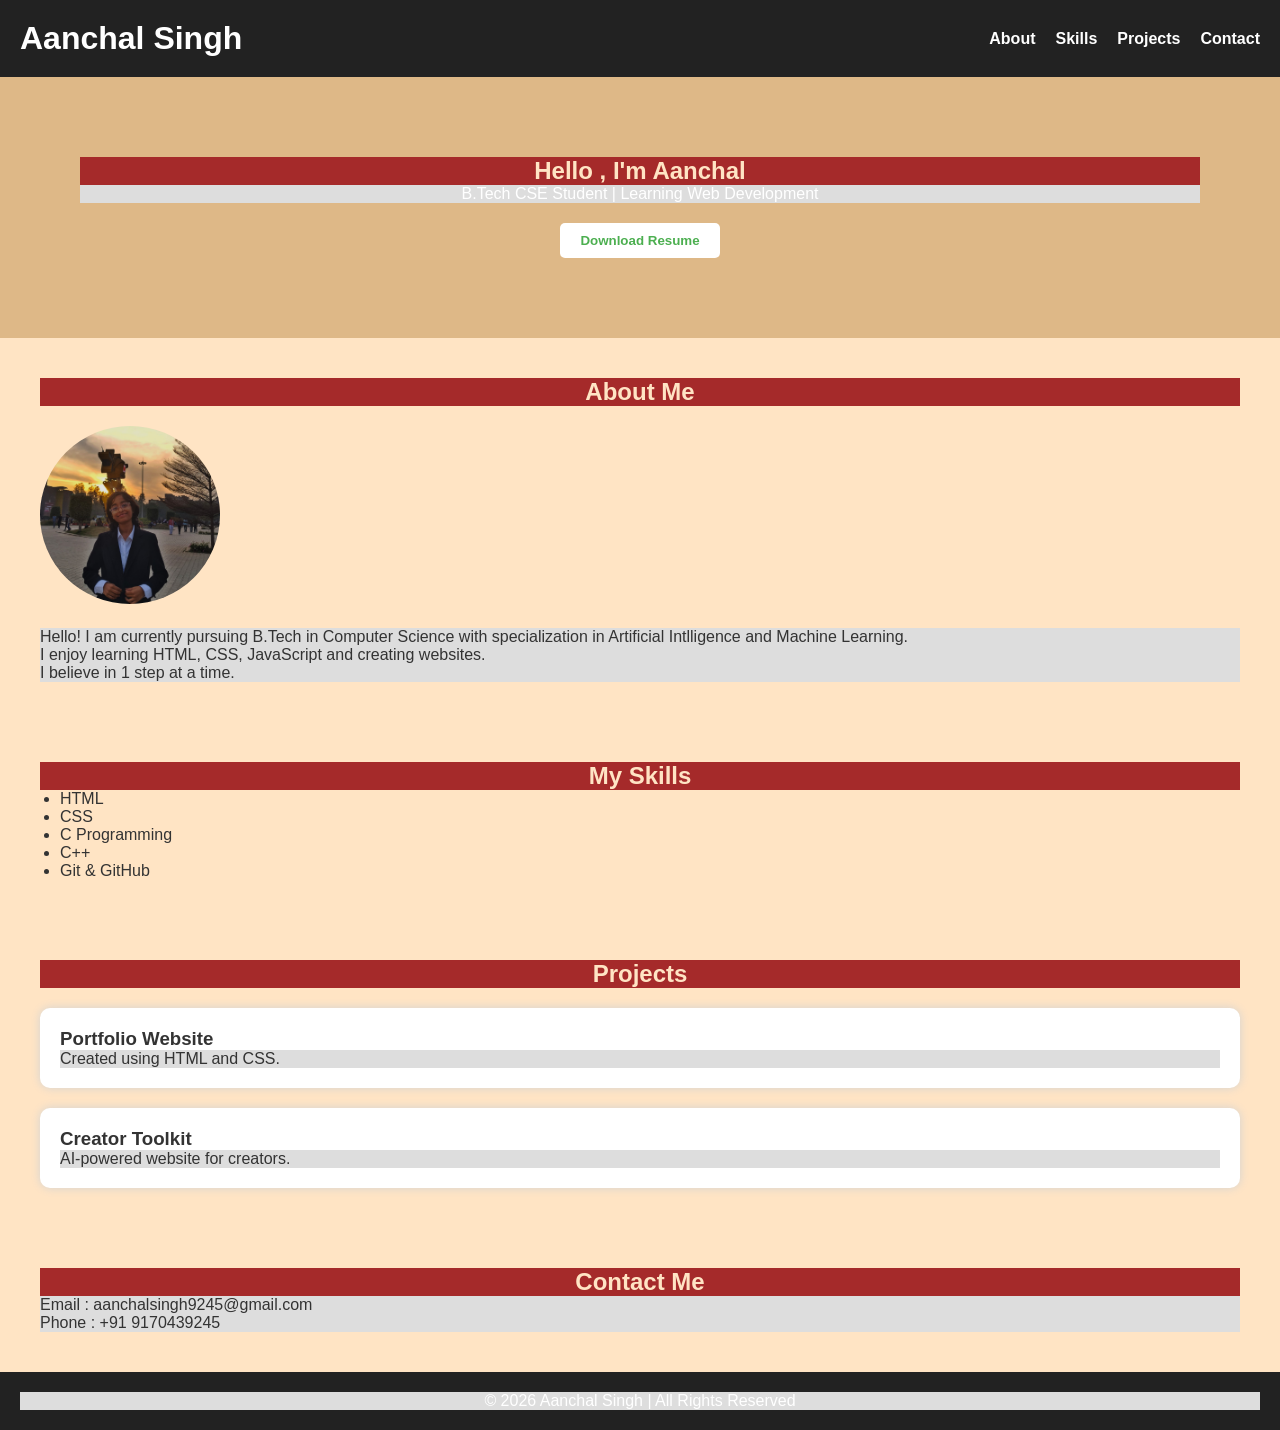
<file: index.html>
<!DOCTYPE html>
<!-- Tells the browser that this document is HTML5 -->

<html lang="en">
<!-- Root element of the webpage. lang="en" means the page language is English -->

<head>

    <!-- Character encoding (supports almost all languages) -->
    <meta charset="UTF-8">

    <!-- Makes website responsive on mobile devices -->
    <meta name="viewport" content="width=device-width, initial-scale=1.0">

    <!-- Title displayed on browser tab -->
    <title>Aanchal's Portfolio</title>

    <!-- Connecting external CSS file -->
    <link rel="stylesheet" href="style.css">

</head>

<body>

    <!-- ================= HEADER ================= -->

    <header>

        <!-- Website Name -->
        <h1>Aanchal Singh</h1>

        <!-- Navigation Bar -->
        <nav>

            <!-- Unordered List -->
            <ul>

                <!-- Anchor tags create clickable links -->
                <li><a href="#about">About</a></li>

                <li><a href="#skills">Skills</a></li>

                <li><a href="#projects">Projects</a></li>

                <li><a href="#contact">Contact</a></li>

            </ul>

        </nav>

    </header>

    <!-- ================= HERO SECTION ================= -->

    <section class="hero">

        <h2>Hello , I'm Aanchal</h2>

        <p>
            B.Tech CSE Student | Learning Web Development
        </p>

        <button>Download Resume</button>

    </section>

    <!-- ================= ABOUT ================= -->

    <section id="about">

        <h2>About Me</h2>

        <img src="aanchal.jpeg" alt="My Photo">

        <p>

            Hello!
            I am currently pursuing B.Tech in Computer Science with specialization in Artificial Intlligence and Machine Learning. <br>
            I enjoy learning HTML, CSS, JavaScript and creating websites.
            <br>
            I believe in 1 step at a time.

        </p>

    </section>

    <!-- ================= SKILLS ================= -->

    <section id="skills">

        <h2>My Skills</h2>

        <ul>

            <li>HTML</li>

            <li>CSS</li>

            <li>C Programming</li>

            <li>C++</li>

            <li>Git & GitHub</li>

        </ul>

    </section>

    <!-- ================= PROJECTS ================= -->

    <section id="projects">

        <h2>Projects</h2>

        <div class="project">

            <h3>Portfolio Website</h3>

            <p>
                Created using HTML and CSS.
            </p>

        </div>

        <div class="project">

            <h3>Creator Toolkit</h3>

            <p>
                AI-powered website for creators.
            </p>

        </div>

    </section>

    <!-- ================= CONTACT ================= -->

    <section id="contact">

        <h2>Contact Me</h2>

        <p>Email : aanchalsingh9245@gmail.com</p>

        <p>Phone : +91 9170439245</p>

    </section>

    <!-- ================= FOOTER ================= -->

    <footer>

        <p>
            © 2026 Aanchal Singh | All Rights Reserved
        </p>

    </footer>

</body>

</html>
</file>
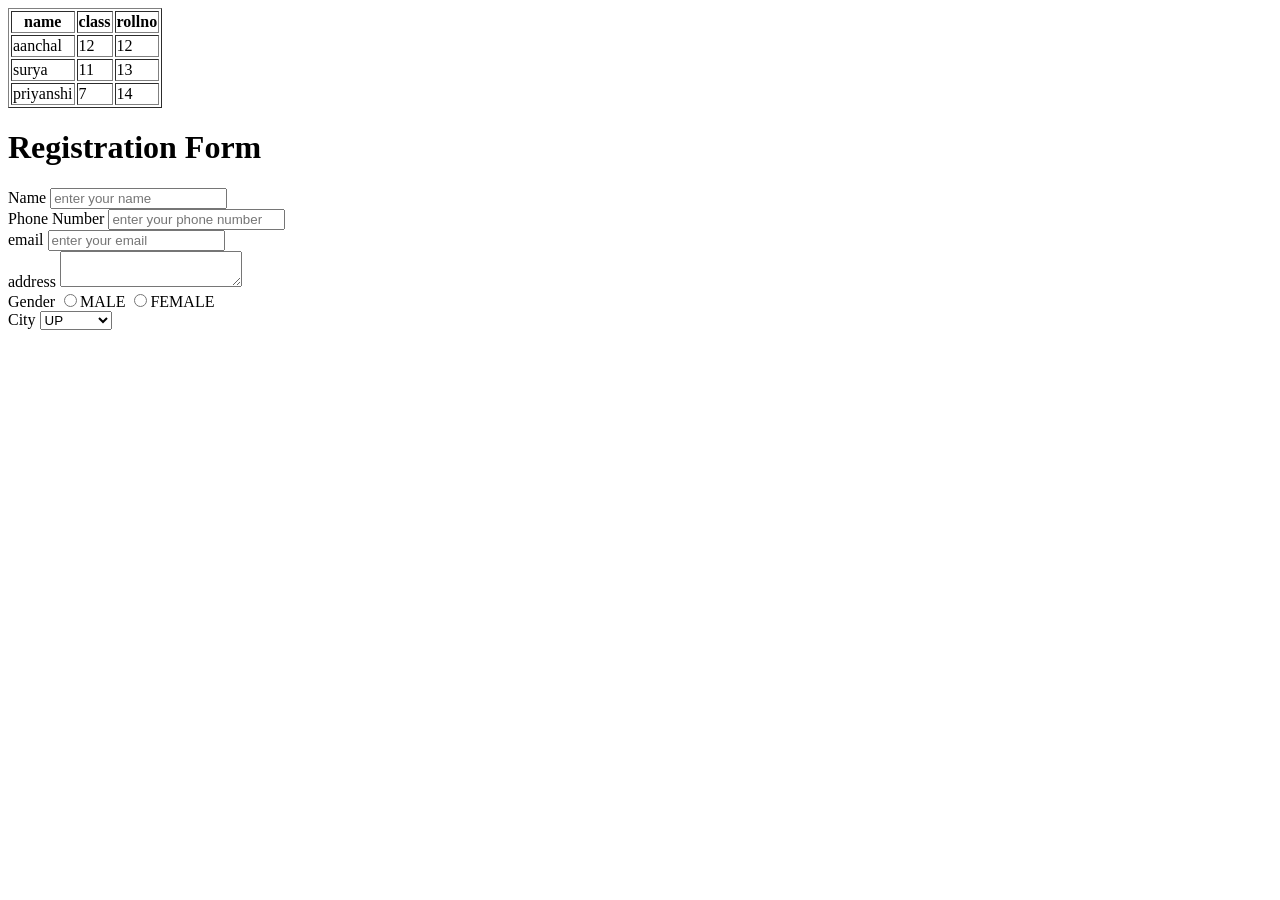
<file: practice.html>
<!DOCTYPE html>
<html lang="en">

<head>
    <meta charset="UTF-8">
    <meta name="viewport" content="width=device-width, initial-scale=1.0">
    <title>Document</title>
</head>

<body>
    <table border="1" solid black>
        <thead>
            <th>name</th>
            <th>class</th>
            <th>rollno</th>
        </thead>
        <tbody>
            <tr>
                <td>aanchal</td>
                <td>12</td>
                <td>12</td>
            </tr>
            <tr>
                <td>surya</td>
                <td>11</td>
                <td>13</td>
            </tr>
            <tr>
                <td>priyanshi</td>
                <td>7</td>
                <td>14</td>
            </tr>

        </tbody>
    </table>
</body>

</html>


<!DOCTYPE html>
<html lang="en">

<head>
    <meta charset="UTF-8">
    <meta name="viewport" content="width=device-width, initial-scale=1.0">
    <title>Document</title>
</head>

<body>
    <h1>Registration Form</h1>
    <form action="">
        <div>
            <label for="name">Name</label>
            <input type="text" placeholder="enter your name">
        </div>
        <div>
            <label for="Phone Number">Phone Number</label>
            <input type="number" placeholder="enter your phone number">
        </div>
        <div>
            <label for="email">email</label>
            <input type="email" placeholder="enter your email">
        </div>
        <div>
            <label for="address">address</label>
            <textarea name="address" id=""></textarea>
        </div>
        <div>
            <label for="gender">Gender</label>
            <input type="radio" name="gender">MALE
            <input type="radio" name="gender">FEMALE
        </div>
        <div>
            <label for="city">City</label>
            <select name="city" id="city">
                <option value="">UP</option>
                <option value="">Mumbai</option>
                <option value="">Delhi</option>
                <option value="">Chennai</option>
                <option value="">Kolkata</option>
            </select>
        </div>
    </form>
</body>

</html>
</file>
<file: style.css>
/* Removes default margin and padding from all elements */

*{
    margin:0;
    padding:0;
    box-sizing:border-box;
}

/* Body styling */

body{

    font-family:Arial, sans-serif;

    background-color: bisque;

    color:#333;

}

/* Header */

header{

    background:#222;

    color:white;

    display:flex;

    justify-content:space-between;

    align-items:center;

    padding:20px;

}
h2{
    background-color: brown;
    text-align: center;
    color: bisque;
}

/* Navigation List */

nav ul{

    list-style:none;

    display:flex;

    gap:20px;

}

/* Navigation Links */

nav a{

    color:white;

    text-decoration:none;

    font-weight:bold;

}

/* Hover Effect */

nav a:hover{

    color:yellow;

}

/* Hero Section */

.hero{

    text-align:center;

    padding:80px;

    background-color: burlywood ;

    color:white;

}

/* Button */

button{

    margin-top:20px;

    padding:10px 20px;

    border:none;

    background:white;

    color:#4CAF50;

    font-weight:bold;

    cursor:pointer;

    border-radius:5px;

}

button:hover{

    background:#ddd;

}

/* General Section Styling */

section{

    padding:40px;

}

/* About Image */

#about img{

    width:180px;

    border-radius:50%;

    margin:20px 0;

}

/* Skills List */

#skills ul{

    margin-left:20px;

}

/* Project Cards */

.project{

    background:white;

    padding:20px;

    margin-top:20px;

    border-radius:10px;

    box-shadow:0 0 10px lightgray;

}

/* Footer */

footer{

    text-align:center;

    background:#222;

    color:white;

    padding:20px;

}
p{
    background-color: #ddd;
}
</file>
